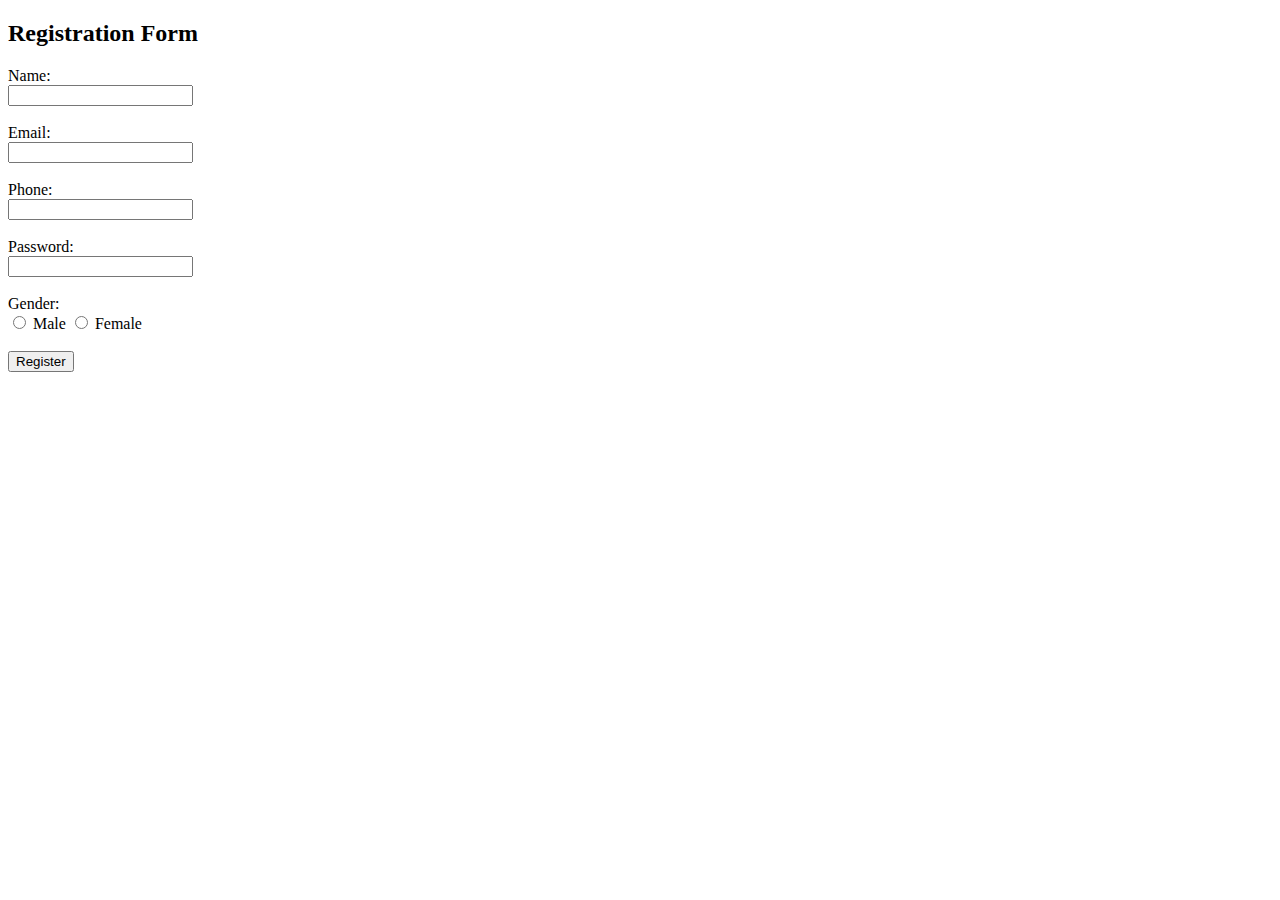
<file: week3day2/code/form.html>
<!DOCTYPE html>
<html>

<head>
    <title>Registration Form</title>
</head>

<body>

    <h2>Registration Form</h2>

    <form>
        <label for="name">Name:</label><br>
        <input type="text" id="name" name="name" required><br><br>

        <label for="email">Email:</label><br>
        <input type="email" id="email" name="email" required><br><br>

        <label for="phone">Phone:</label><br>
        <input type="tel" id="phone" name="phone" required><br><br>

        <label for="password">Password:</label><br>
        <input type="password" id="password" name="password" required><br><br>

        <label>Gender:</label><br>
        <input type="radio" id="male" name="gender" value="male">
        <label for="male">Male</label>

        <input type="radio" id="female" name="gender" value="female">
        <label for="female">Female</label>
        <br><br>

        <button type="submit">Register</button>
    </form>

</body>

</html>
</file>
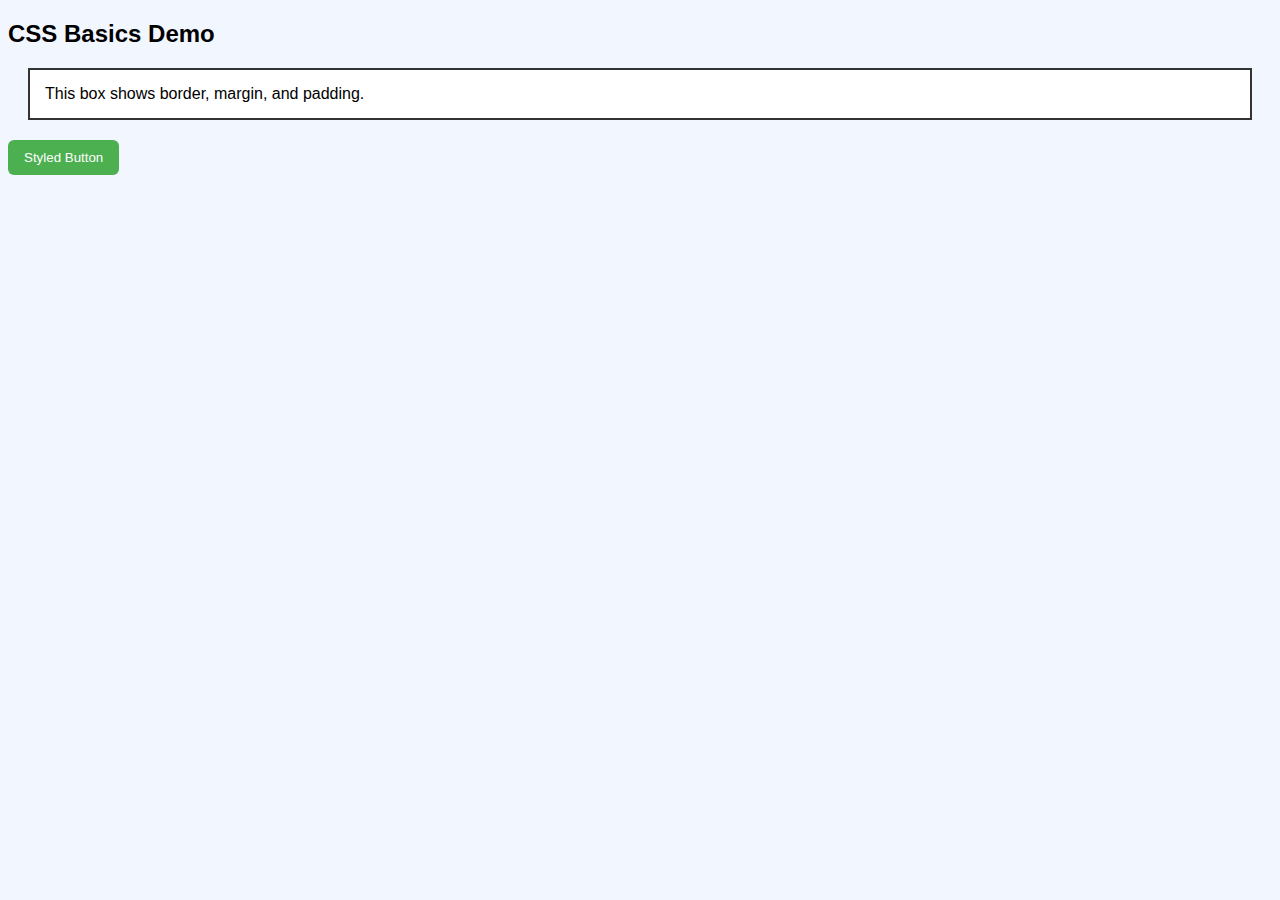
<file: week3day3/code/demo.html>
<!DOCTYPE html>
<html>
<head>
  <title>CSS Basics Demo</title>
  <link rel="stylesheet" href="style.css">
</head>
<body>
  <h2>CSS Basics Demo</h2>
  <div class="box">
    This box shows border, margin, and padding.
  </div>
  <button class="btn">Styled Button</button>
</body>
</html>
</file>
<file: week3day3/code/style.css>
/* Background color & font styling */
body {
  background-color: #f2f6ff;
  font-family: Arial, sans-serif;
}

/* Border, margin, padding */
.box {
  border: 2px solid #333;
  margin: 20px;
  padding: 15px;
  background-color: #ffffff;
}

/* Button styling */
.btn {
  background-color: #4CAF50;
  color: #ffffff;
  padding: 10px 16px;
  border: none;
  border-radius: 6px;
  cursor: pointer;
}

.btn:hover {
  background-color: #43a047;
}
</file>
